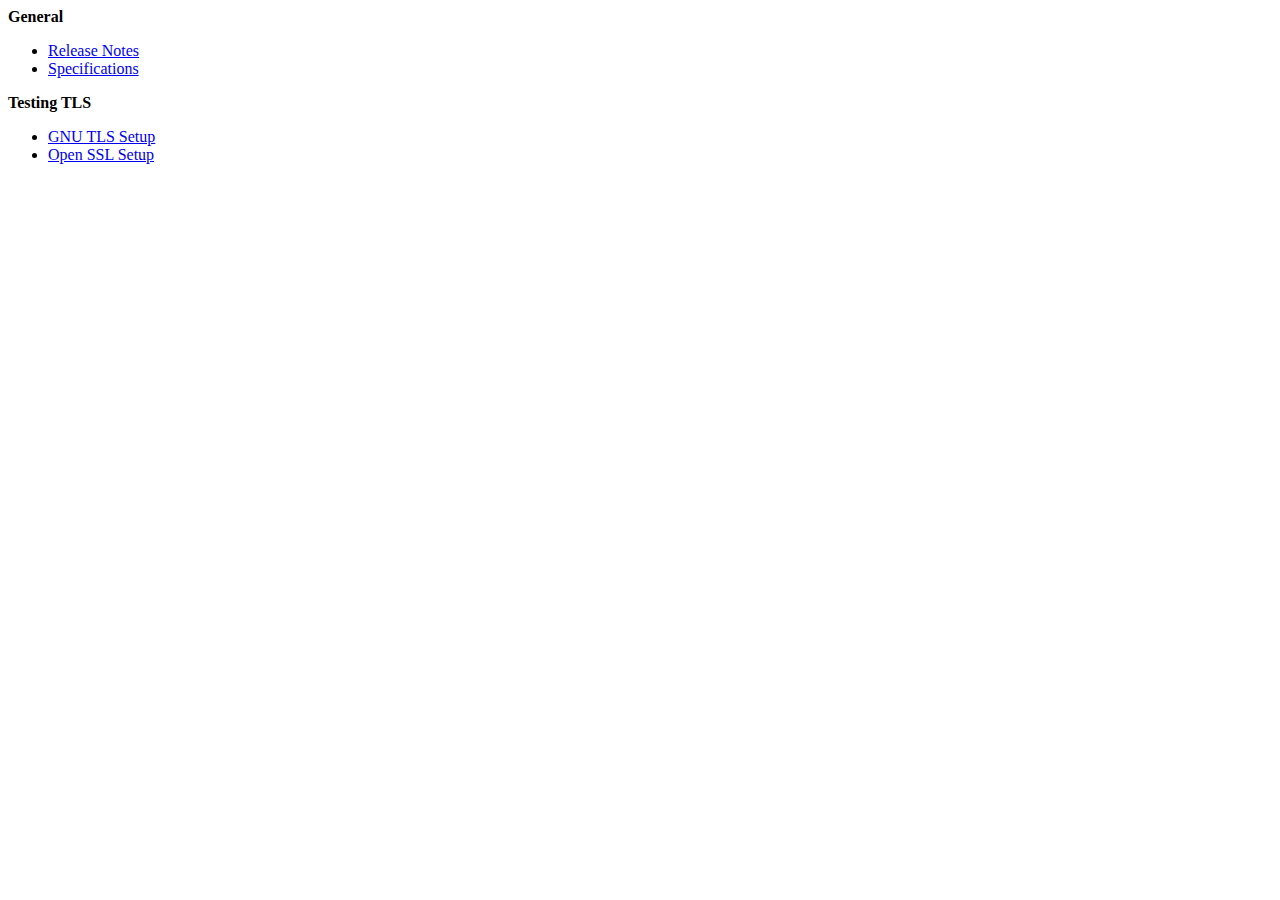
<file: ssl_android/crypto-155/docs/index.html>
<html>
<body>
<b>General</b></br>
<ul>
<li><a href="releasenotes.html">Release Notes</a></li>
<li><a href="specifications.html">Specifications</a></li>
</ul>

<b>Testing TLS</b></br>
<ul>
<li><a href="../core/docs/GnuTLSSetup.html">GNU TLS Setup</a></li>
<li><a href="../core/docs/OpenSSLSetup.html">Open SSL Setup</a></li>
</ul>
</body>
</html>
</file>
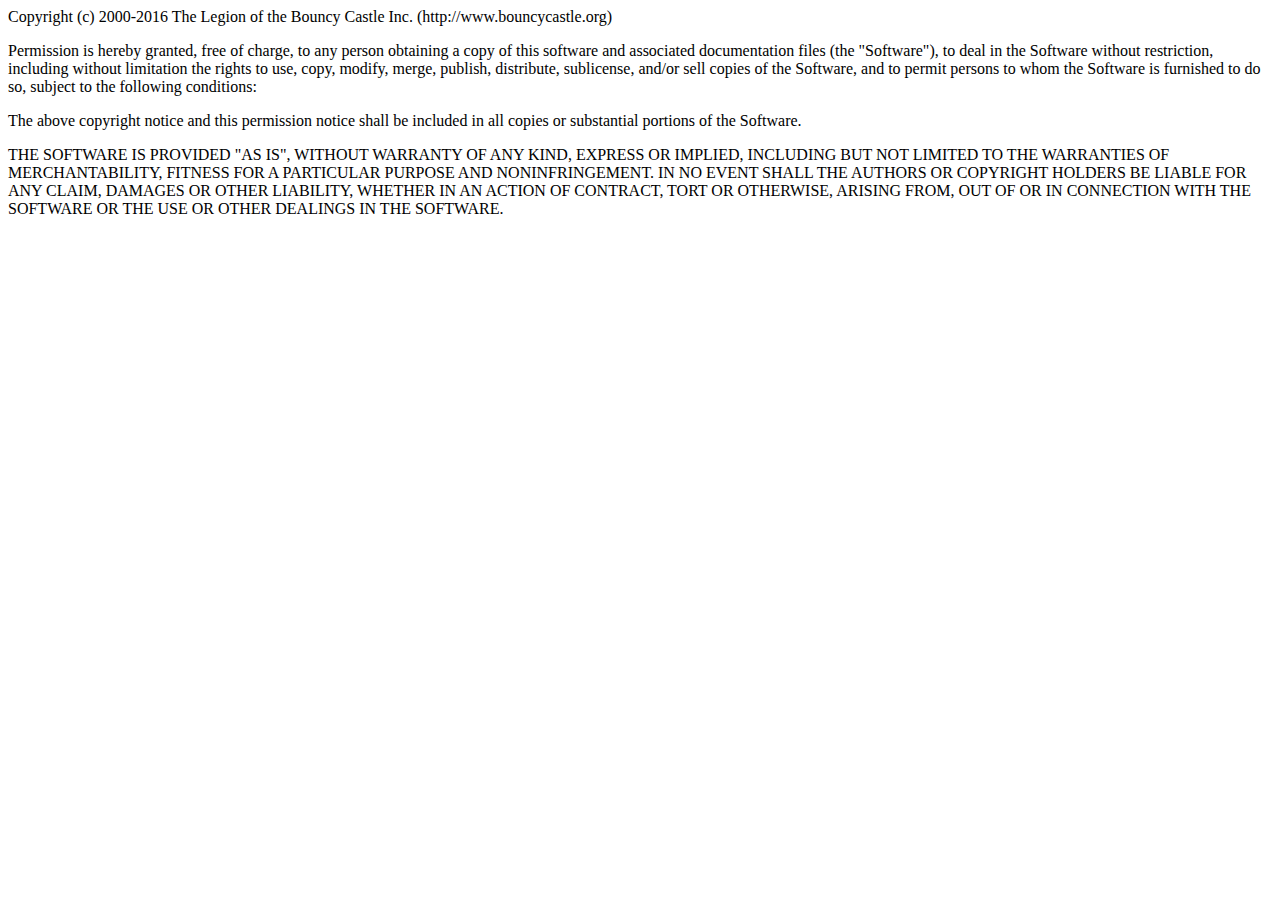
<file: ssl_android/crypto-155/LICENSE.html>
<html>
<body bgcolor=#ffffff>

Copyright (c) 2000-2016 The Legion of the Bouncy Castle Inc. (http://www.bouncycastle.org)
<p>
Permission is hereby granted, free of charge, to any person obtaining a copy of this software 
and associated documentation files (the "Software"), to deal in the Software without restriction, 
including without limitation the rights to use, copy, modify, merge, publish, distribute, sublicense, 
and/or sell copies of the Software, and to permit persons to whom the Software is furnished to do so,
subject to the following conditions:
<p>
The above copyright notice and this permission notice shall be included in all copies or substantial
portions of the Software.
<p>
THE SOFTWARE IS PROVIDED "AS IS", WITHOUT WARRANTY OF ANY KIND, EXPRESS OR IMPLIED,
INCLUDING BUT NOT LIMITED TO THE WARRANTIES OF MERCHANTABILITY, FITNESS FOR A PARTICULAR
PURPOSE AND NONINFRINGEMENT. IN NO EVENT SHALL THE AUTHORS OR COPYRIGHT HOLDERS BE
LIABLE FOR ANY CLAIM, DAMAGES OR OTHER LIABILITY, WHETHER IN AN ACTION OF CONTRACT, TORT OR
OTHERWISE, ARISING FROM, OUT OF OR IN CONNECTION WITH THE SOFTWARE OR THE USE OR OTHER
DEALINGS IN THE SOFTWARE.
</body>
</html>
</file>
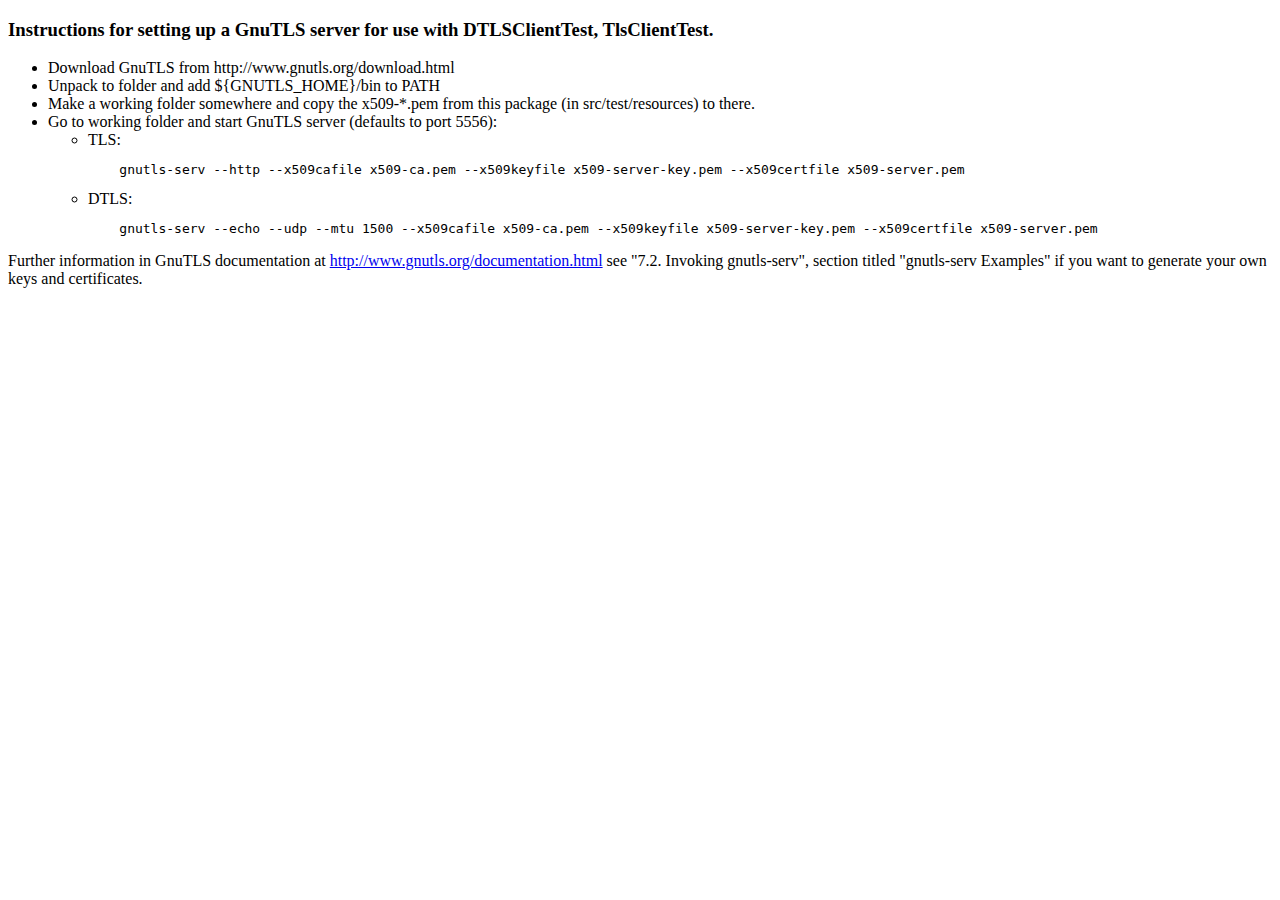
<file: ssl_android/crypto-155/core/docs/GnuTLSSetup.html>
<!DOCTYPE html PUBLIC "-//W3C//DTD XHTML 1.0 Transitional//EN"
    "http://www.w3.org/TR/xhtml1/DTD/xhtml1-transitional.dtd">
<html xmlns="http://www.w3.org/1999/xhtml">
<body>
<h3>Instructions for setting up a GnuTLS server for use with DTLSClientTest, TlsClientTest.</h3>
<ul>
<li> Download GnuTLS from http://www.gnutls.org/download.html

<li> Unpack to folder and add ${GNUTLS_HOME}/bin to PATH

<li> Make a working folder somewhere and copy the x509-*.pem from this package (in src/test/resources) to there.

<li> Go to working folder and start GnuTLS server (defaults to port 5556):
<ul>
<li>TLS:
<pre>
    gnutls-serv --http --x509cafile x509-ca.pem --x509keyfile x509-server-key.pem --x509certfile x509-server.pem
</pre>
</li>
<li> DTLS:
<pre>
    gnutls-serv --echo --udp --mtu 1500 --x509cafile x509-ca.pem --x509keyfile x509-server-key.pem --x509certfile x509-server.pem
</pre>
</li>
</ul>
</li>
</ul>
<p> Further information in GnuTLS documentation at <a href="http://www.gnutls.org/documentation.html">http://www.gnutls.org/documentation.html</a> see "7.2. Invoking gnutls-serv", section titled "gnutls-serv Examples" if you want to generate your own keys and certificates.</p>
</body>
</html>
</file>
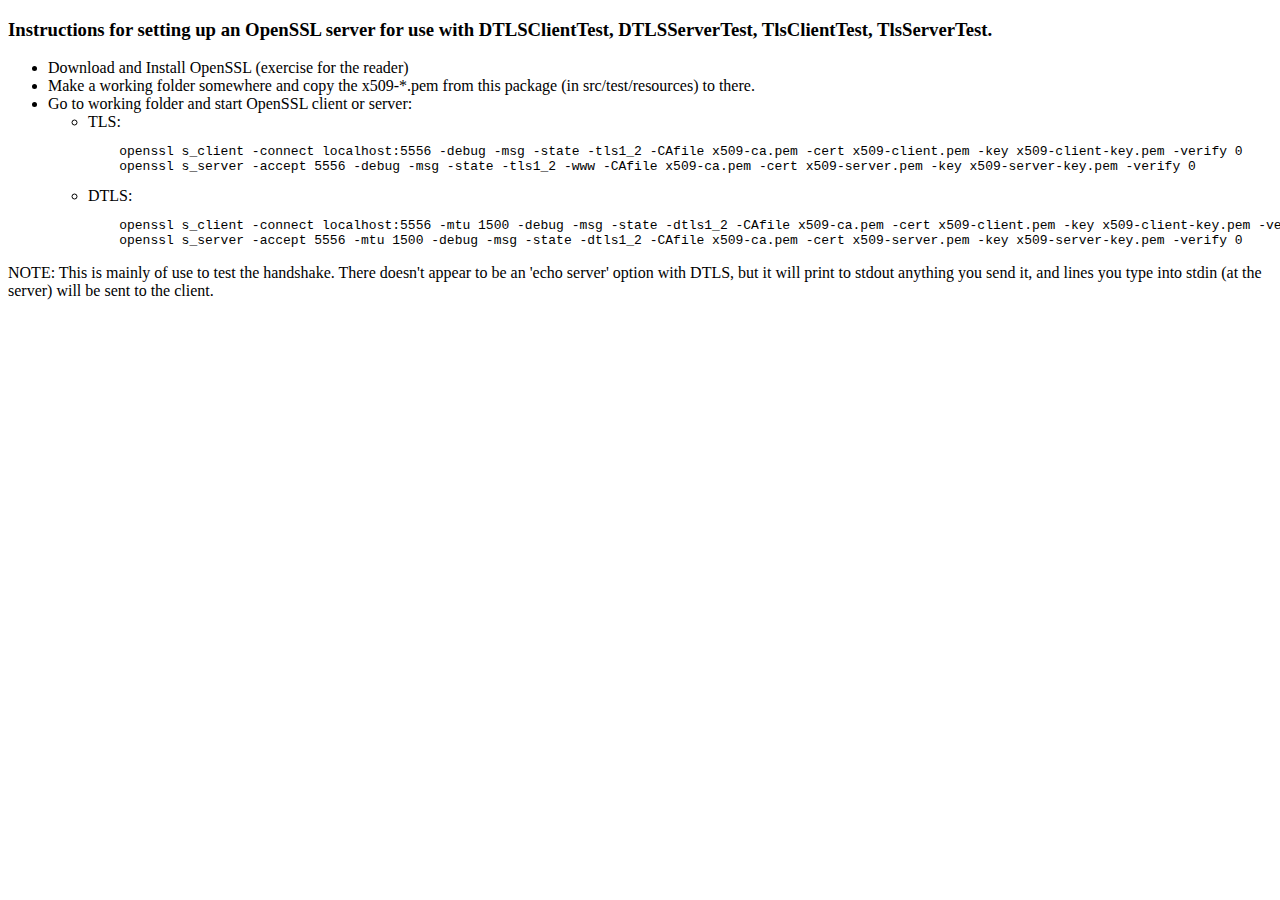
<file: ssl_android/crypto-155/core/docs/OpenSSLSetup.html>
<!DOCTYPE html PUBLIC "-//W3C//DTD XHTML 1.0 Transitional//EN"
    "http://www.w3.org/TR/xhtml1/DTD/xhtml1-transitional.dtd">
<html xmlns="http://www.w3.org/1999/xhtml">
<body>
<h3>Instructions for setting up an OpenSSL server for use with DTLSClientTest, DTLSServerTest, TlsClientTest, TlsServerTest.</h3>

<ul>
<li> Download and Install OpenSSL (exercise for the reader)

<li> Make a working folder somewhere and copy the x509-*.pem from this package (in src/test/resources) to there.

<li> Go to working folder and start OpenSSL client or server:
<ul>
<li>
TLS:
<pre>
    openssl s_client -connect localhost:5556 -debug -msg -state -tls1_2 -CAfile x509-ca.pem -cert x509-client.pem -key x509-client-key.pem -verify 0
    openssl s_server -accept 5556 -debug -msg -state -tls1_2 -www -CAfile x509-ca.pem -cert x509-server.pem -key x509-server-key.pem -verify 0
</pre>
</li>
<li>
DTLS:
<pre>
    openssl s_client -connect localhost:5556 -mtu 1500 -debug -msg -state -dtls1_2 -CAfile x509-ca.pem -cert x509-client.pem -key x509-client-key.pem -verify 0
    openssl s_server -accept 5556 -mtu 1500 -debug -msg -state -dtls1_2 -CAfile x509-ca.pem -cert x509-server.pem -key x509-server-key.pem -verify 0
</pre>
</li>
</ul>
</li>
</ul>
<p>NOTE: This is mainly of use to test the handshake. There doesn't appear to be an 'echo server' option with DTLS, but it will print
      to stdout anything you send it, and lines you type into stdin (at the server) will be sent to the client.</p>
</body>
</html>
</file>
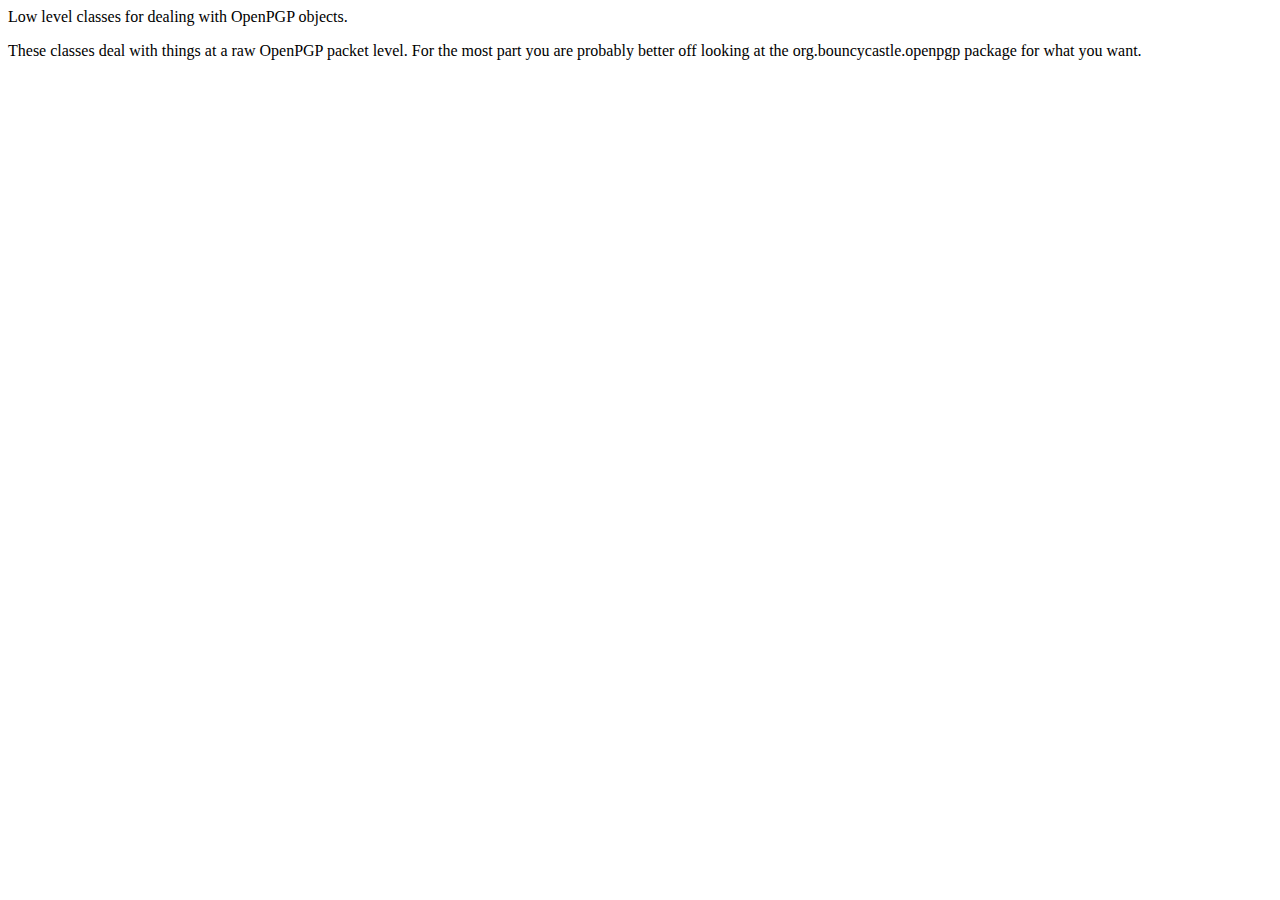
<file: ssl_android/crypto-155/pg/src/main/javadoc/org/bouncycastle/bcpg/package.html>
<html>
<body bgcolor="#ffffff">
Low level classes for dealing with OpenPGP objects.
<p>
These classes deal with things at a raw OpenPGP packet level. For the most part
you are probably better off looking at the org.bouncycastle.openpgp package
for what you want.
</body>
</html>
</file>
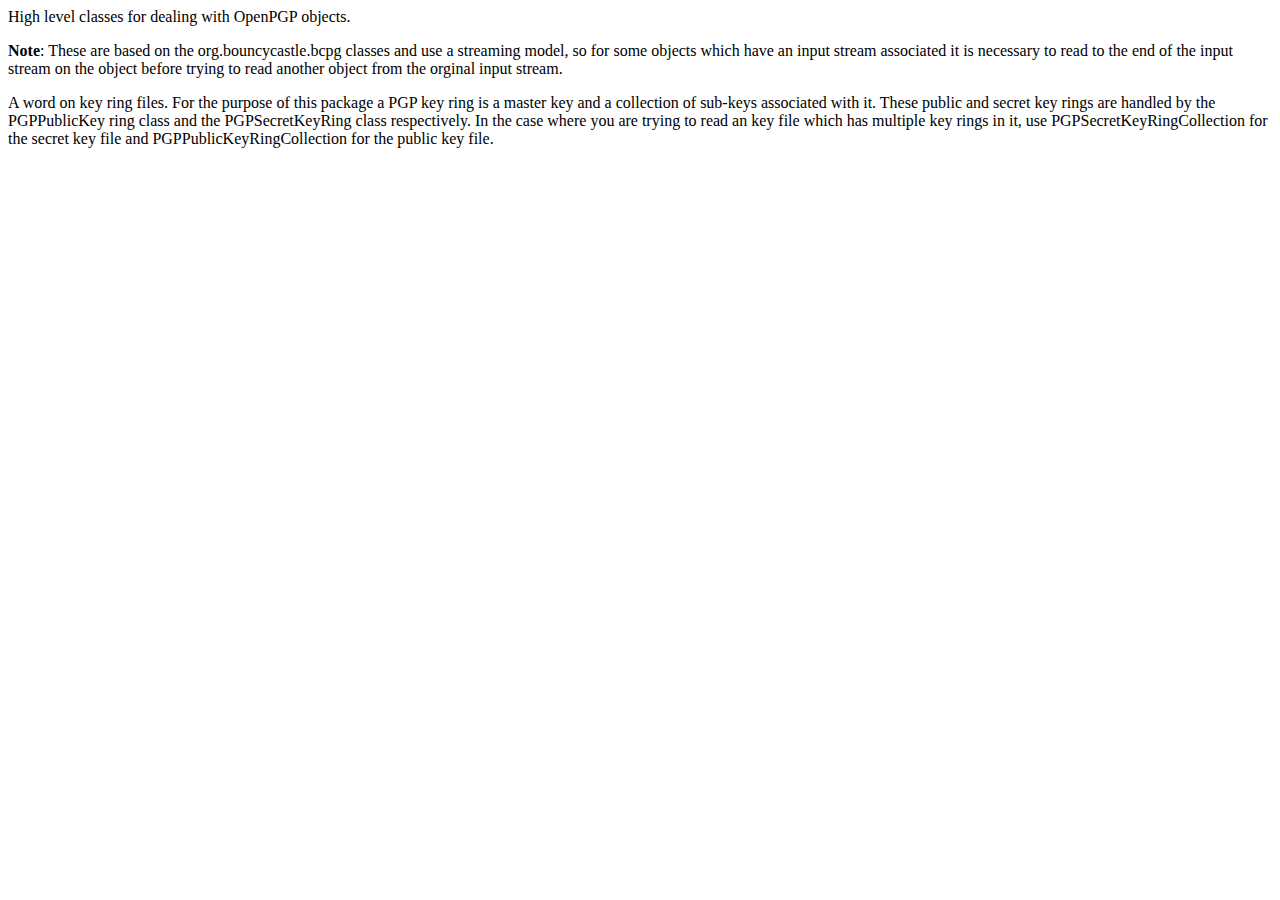
<file: ssl_android/crypto-155/pg/src/main/javadoc/org/bouncycastle/openpgp/package.html>
<html>
<body bgcolor="#ffffff">
High level classes for dealing with OpenPGP objects.
<p>
<b>Note</b>: These are based on the org.bouncycastle.bcpg classes and use a streaming
model, so for some objects which have an input stream associated it is necessary
to read to the end of the input stream on the object before trying to read
another object from the orginal input stream.
<p>
A word on key ring files. For the purpose of this package a PGP key ring is a master key and
a collection of sub-keys associated with it. These public and secret key rings are handled by
the PGPPublicKey ring class and the PGPSecretKeyRing class respectively. In the case where
you are trying to read an key file which has multiple key rings in it, use PGPSecretKeyRingCollection
for the secret key file and PGPPublicKeyRingCollection for the public key file.
</body>
</html>
</file>
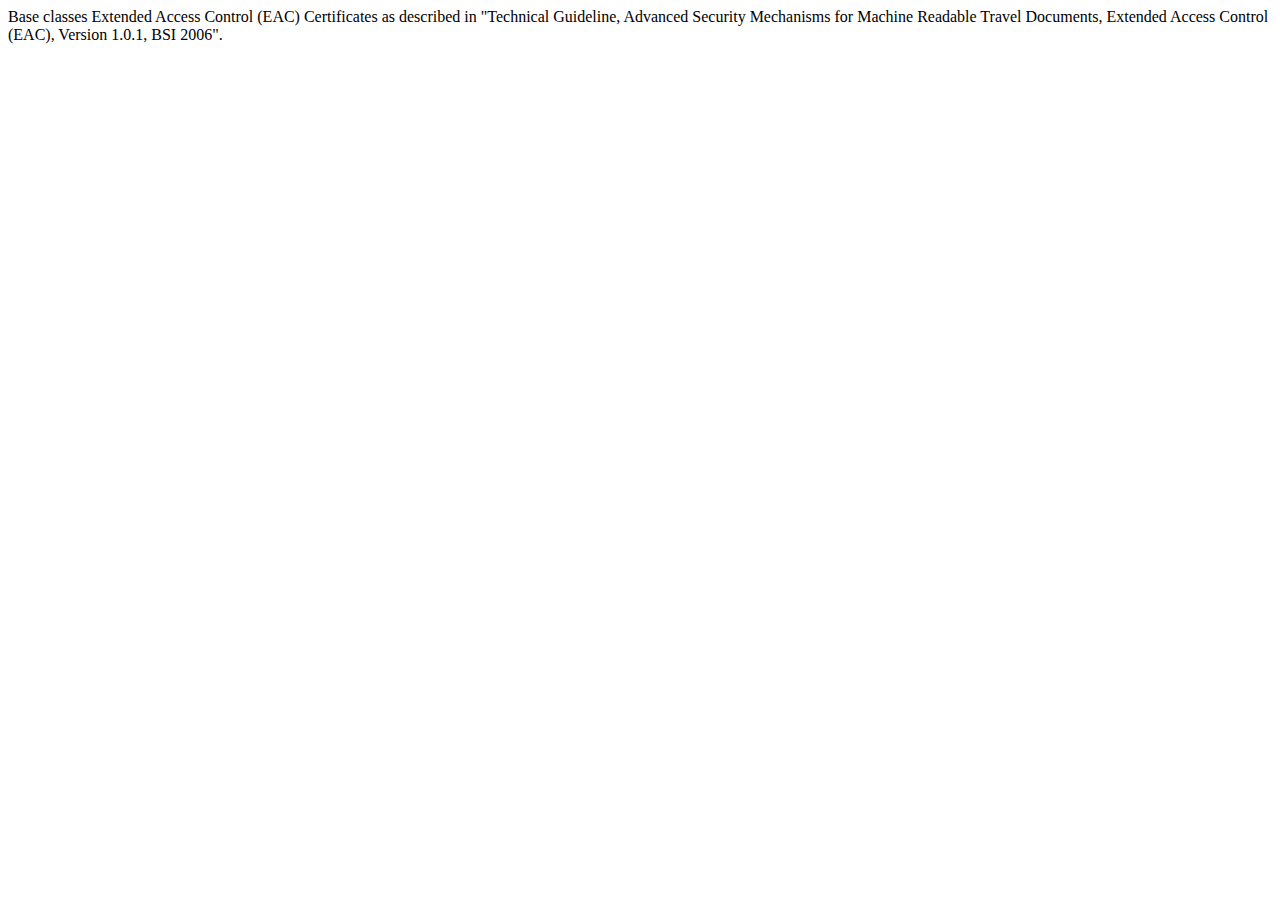
<file: ssl_android/crypto-155/pkix/src/main/javadoc/org/bouncycastle/eac/package.html>
<html>
<body bgcolor="#ffffff">
Base classes Extended Access Control (EAC) Certificates as described in "Technical Guideline, Advanced Security Mechanisms for Machine Readable Travel Documents, Extended Access Control (EAC), Version 1.0.1, BSI 2006".
</body>
</html>
</file>
